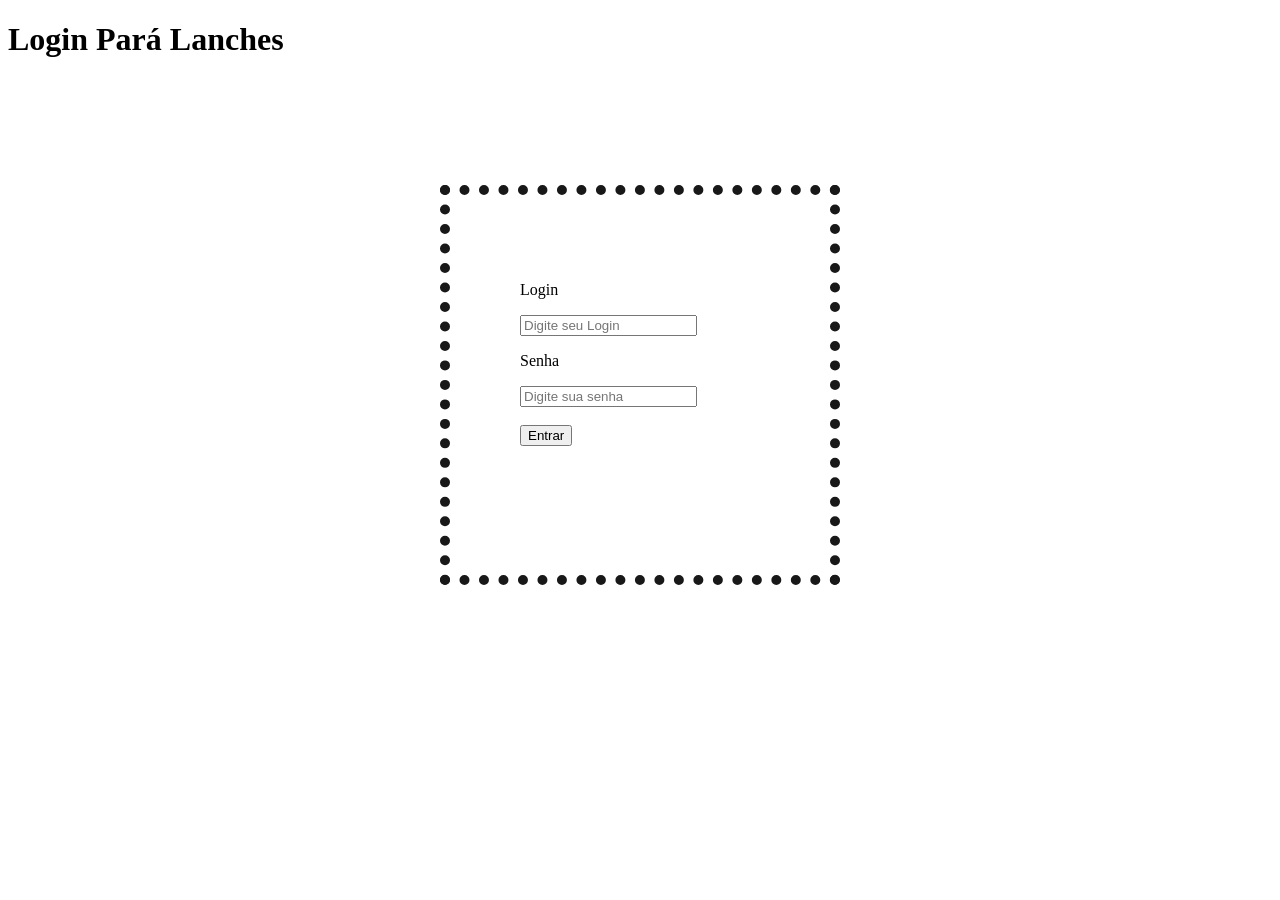
<file: Pará Lanches/index.html>
<!DOCTYPE html>
<html lang="pt-br">
<head>
    <title>Pará Lanches</title>
    <meta charset="UTF-8">
    <link rel="stylesheet" href="css/style.css">
    <script src="js/script.js"></script>
</head>
<body>
    <h1>Login Pará Lanches</h1>
    <div class="box">
       <form>
        <p>Login</p>
        <input type="text" name="login" id="login" placeholder="Digite seu Login">
        <p>Senha</p>
        <input type="password" name="senha" id="senha" placeholder="Digite sua senha">
        <br/> <br/>
         <button type="button" onclick="verificarLogin()">Entrar</button>
       </form>
    </div>
</body>
</html>
</file>
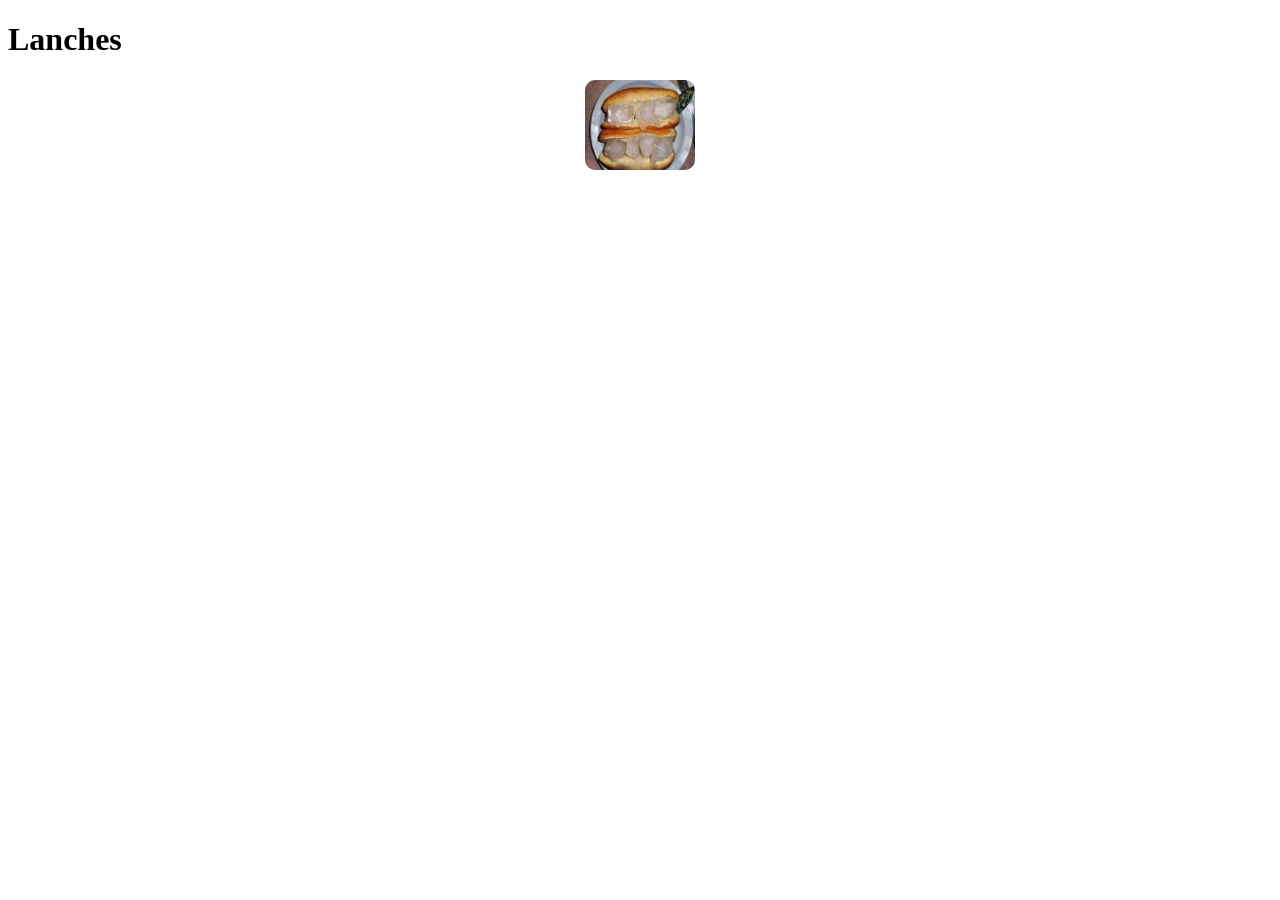
<file: Pará Lanches/lanches.html>
<!DOCTYPE html>
<html lang="pt-BR">
<head>
    <meta charset="UTF-8">
    <title>Lanches</title>
    <link rel="stylesheet" href="css/style.css">
</head>
<body>
    <h1>Lanches</h1>
    <div class="container">
    <div class="produto">
        <img src="img/paocomgelo.jpg" alt="">
    </div>
</div>
</body>
</html>
</file>
<file: Pará Lanches/css/style.css>
* {
    box-sizing: border-box;
}

.box {
    width: 400px;
    height: 400px;
    margin: 10% auto;
    border: dotted 10px rgba(0,0,0,0.9);
    padding: 70px;
}

.container{
    display: flex;
    justify-content: center;
    
}

.produto img{
height: 90px;
width: 110px;
border-radius: 10px;    
}

.produto img:hover {
 transform: scale(1.2);
}
</file>
